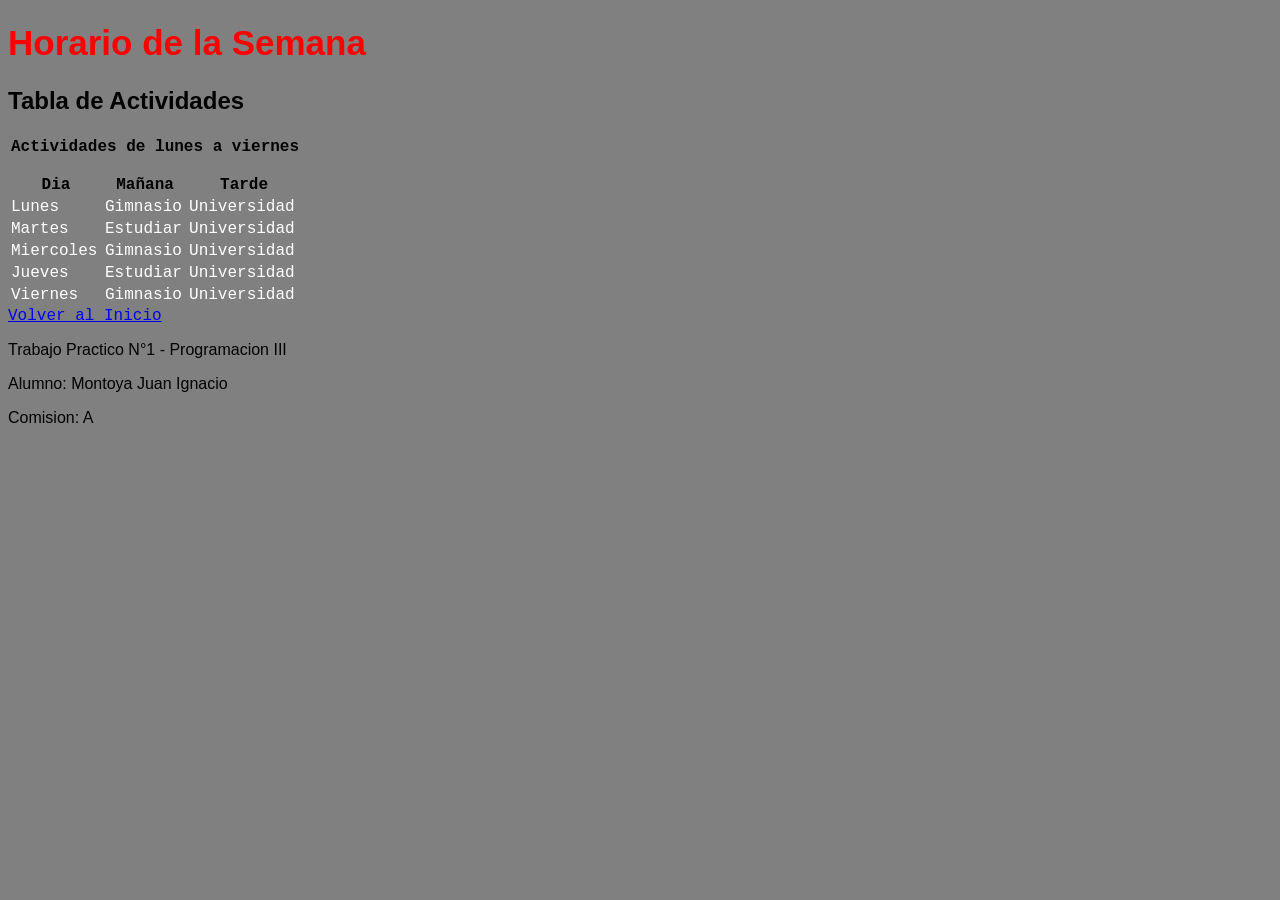
<file: horario.html>
<!DOCTYPE html>
<html lang="es">
<head>
    <meta charset="UTF-8">
    <meta name="viewport" content="width=device-width, initial-scale=1.0">
    <title>Horarios de la semana</title>
    <link rel="stylesheet" href="estilo.css">
    
</head>
<body>
    <h1>Horario de la Semana</h1>
    <h2>Tabla de Actividades</h2>
    <table>
        <tr>
            <th colspan="3">Actividades de lunes a viernes</p></th>
        </tr>
        <tr>
            <th>Dia</th>
            <th>Mañana</th>
            <th>Tarde</th>
        </tr>
        <tr>
            <td>Lunes</td>
            <td>Gimnasio</td>
            <td>Universidad</td>
        </tr>
        <tr>
            <td>Martes</td>
            <td>Estudiar</td>
            <td>Universidad</td>
        </tr>
        <tr>
            <td>Miercoles</td>
            <td>Gimnasio</td>
            <td>Universidad</td>
        </tr>
        <tr>
            <td>Jueves</td>
            <td>Estudiar</td>
            <td>Universidad</td>
        </tr>
        <tr>
            <td>Viernes</td>
            <td>Gimnasio</td>
            <td>Universidad</td>
        </tr>
    </table>
<a href="index.html">Volver al Inicio</a>
<footer>
    <p>Trabajo Practico N°1 - Programacion III</p>
    <p>Alumno: Montoya Juan Ignacio</p>
    <p>Comision: A</p>
</footer>
</body>
</html>
</file>
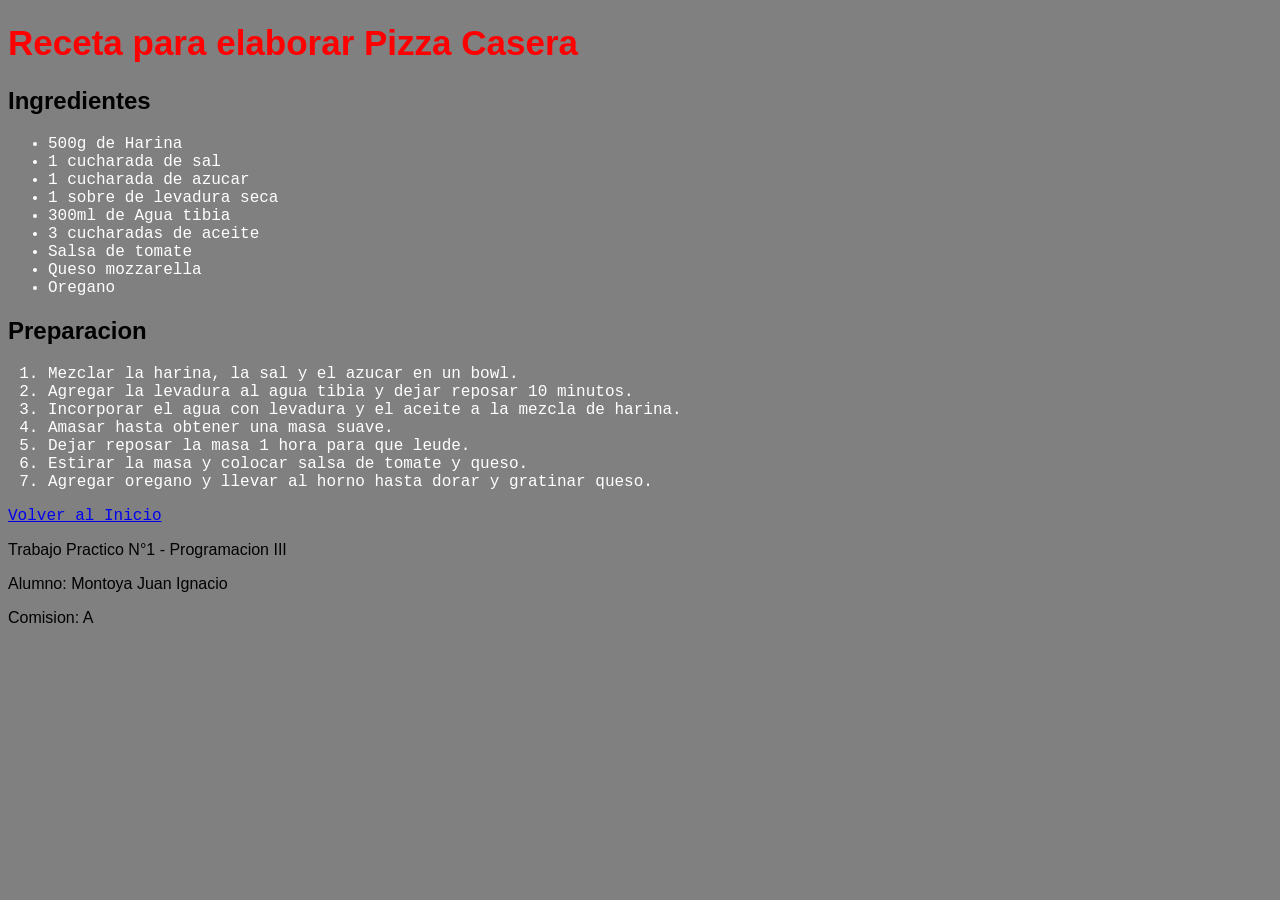
<file: receta.html>
<!DOCTYPE html>
<html lang="es">
<head>
    <meta charset="UTF-8">
    <meta name="viewport" content="width=device-width, initial-scale=1.0">
    <title>Receta de Pizza</title>
    <link rel="stylesheet" href="estilo.css"/>
</head>
<body>
    <h1 id="titulo">Receta para elaborar Pizza Casera</h1>
    <h2>Ingredientes</h2>
    <ul>
        <li>500g de Harina</li>
        <li>1 cucharada de sal</li>
        <li>1 cucharada de azucar</li>
        <li>1 sobre de levadura seca</li>
        <li>300ml de Agua tibia</li>
        <li>3 cucharadas de aceite</li>
        <li>Salsa de tomate</li>
        <li>Queso mozzarella</li>
        <li>Oregano</li>
    </ul>
    <h2>Preparacion</h2>
    <ol>
        <li>Mezclar la harina, la sal y el azucar en un bowl.</li>
        <li>Agregar la levadura al agua tibia y dejar reposar 10 minutos.</li>
        <li>Incorporar el agua con levadura y el aceite a la mezcla de harina.</li>
        <li>Amasar hasta obtener una masa suave.</li>
        <li>Dejar reposar la masa 1 hora para que leude.</li>
        <li>Estirar la masa y colocar salsa de tomate y queso.</li>
        <li>Agregar oregano y llevar al horno hasta dorar y gratinar queso.</li>
    </ol>
<a href="index.html">Volver al Inicio</a>
<footer>
    <p>Trabajo Practico N°1 - Programacion III</p>
    <p>Alumno: Montoya Juan Ignacio</p>
    <p>Comision: A</p>
</footer>
</body>
</html>
</file>
<file: estilo.css>
body{
            font-family: 'Courier New', Courier, monospace;
            color: white;
            background-color: gray;
        }
h1{
            font-family: Verdana, Geneva, Tahoma, sans-serif;
            color: red;
            font-size: 35px;
        }
h2     {
            font-family: Arial, Helvetica, sans-serif;
            color: black;
        }
h3     {
            font-family: Arial, Helvetica, sans-serif;
            color: black;
        }
th      {
            color: black;
        }
footer  {
            font-family: Impact, Haettenschweiler, 'Arial Narrow Bold', sans-serif;
            color: black;
        }
</file>
